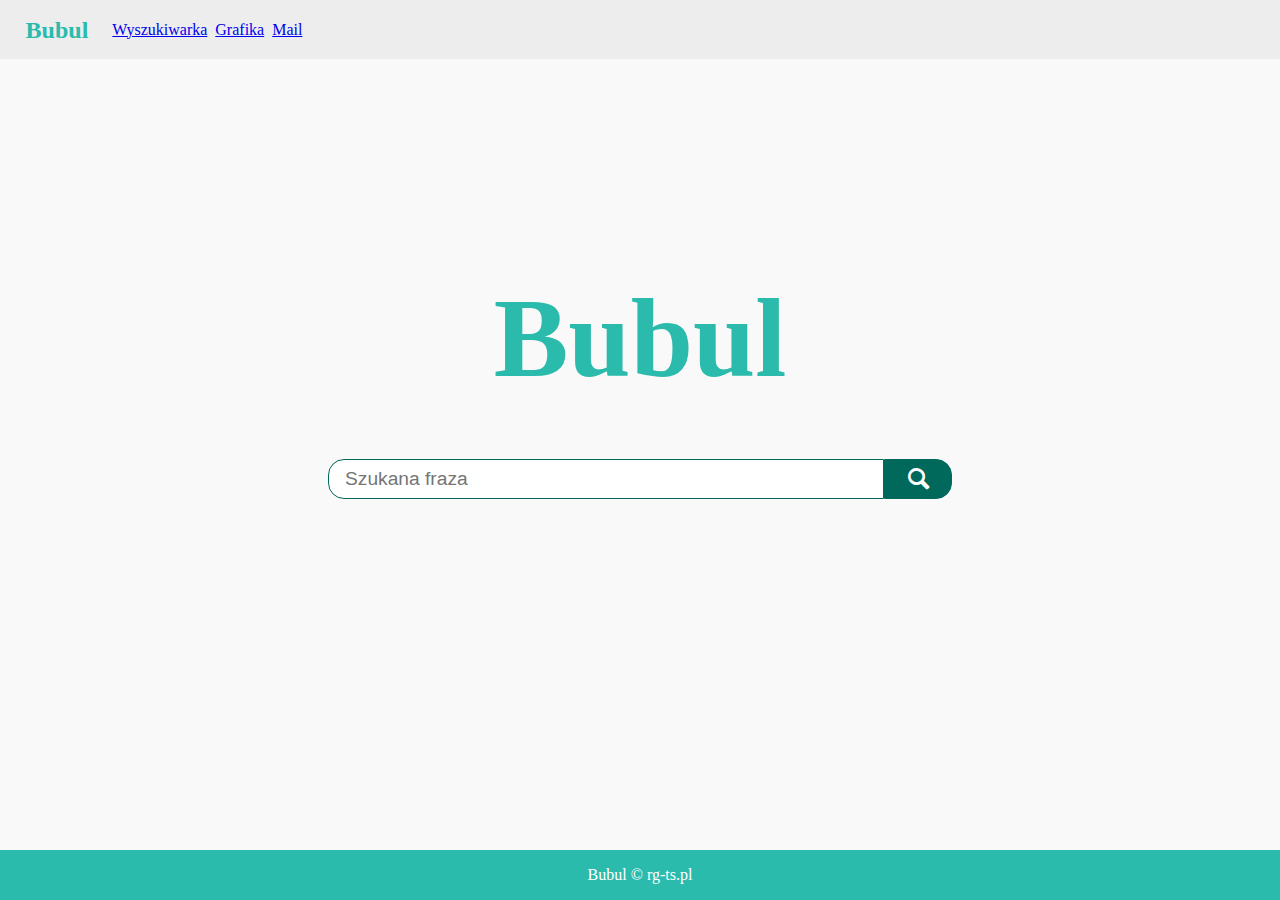
<file: index.html>
<!DOCTYPE html>
<html lang="en">
<head>
    <meta charset="UTF-8">
    <meta name="viewport" content="width=device-width, initial-scale=1.0">
    <meta http-equiv="X-UA-Compatible" content="ie=edge">

    <title>Bubul</title>

    <link rel="stylesheet" href="style.css">
    <link rel="stylesheet" href="fontello-20b61d7f/css/search.css">
</head>
<body>
    <header class="header">
        <div class="logo">
            <h1>Bubul</h1>
        </div>
        <div>
            <nav class="navbar">
                <ul class="navbar-nav">
                    <li><a href="#">Wyszukiwarka</a></li>
                    <li><a href="#">Grafika</a></li>
                    <li><a href="#">Mail</a></li>
                </ul>
            </nav>
        </div>
    </header>

    <main class="main">
        <section class="search">
            <div>
                <h2 class="logo2">Bubul</h2>
            </div>
            <div class="form-container2">
                <form method="get" action="#">
                    <div class="form-container">
                        <input type="text" placeholder="Szukana fraza" class="search-input">
                        <button type="submit" class="push">
                            <i class="icon-search"></i>
                        </button>
                    </div>
                </form>
            </div>
        </section>
    </main>

    <footer class="footer">
        <p>Bubul &copy; rg-ts.pl</p>
    </footer>
</body>
</html>
</file>
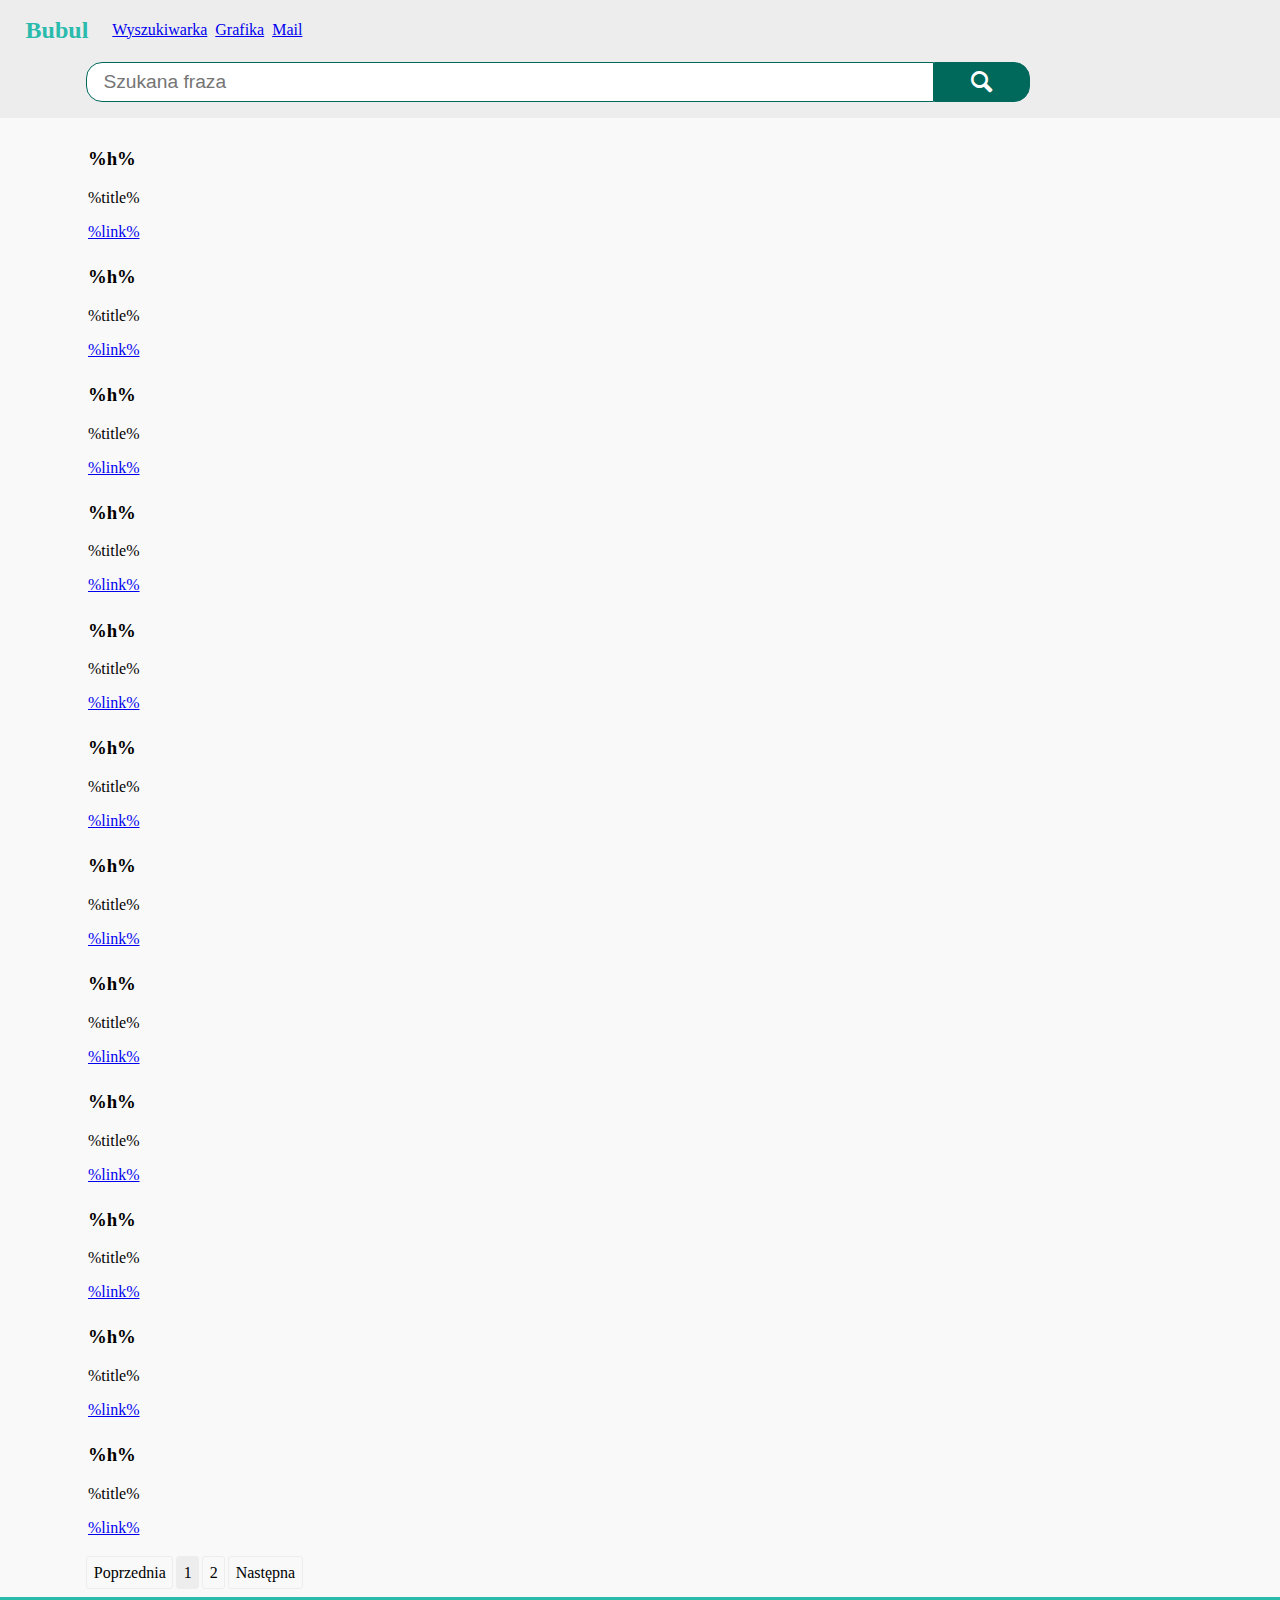
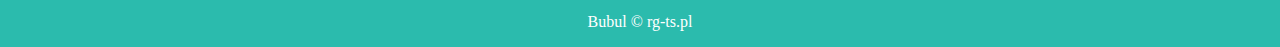
<file: search.html>
<!DOCTYPE html>
<html lang="en">
<head>
    <meta charset="UTF-8">
    <meta name="viewport" content="width=device-width, initial-scale=1.0">
    <meta http-equiv="X-UA-Compatible" content="ie=edge">

    <title>Bubul</title>

    <link rel="stylesheet" href="style.css">
    <link rel="stylesheet" href="fontello-20b61d7f/css/search.css">
</head>
<body>
    <header class="header">
        <div class="logo">
            <h1>Bubul</h1>
        </div>
        <div>
            <nav class="navbar">
                <ul class="navbar-nav">
                    <li><a href="#">Wyszukiwarka</a></li>
                    <li><a href="#">Grafika</a></li>
                    <li><a href="#">Mail</a></li>
                </ul>
            </nav>
        </div>
    </header>

    <main class="main2">
        <section class="s2">
            <div class="con">
                <form method="get" action="#" class="form2">
                    <div class="form-container">
                        <input type="text" placeholder="Szukana fraza" class="search-input">
                        <button type="submit" class="push">
                            <i class="icon-search"></i>
                        </button>
                    </div>
                </form>
            </div>
        </section>

        <section class="s3">
            <article class="link">
                <h3>%h%</h3>
                <p>%title%</p>
                <a href="#">%link%</a>
            </article>
            <article class="link">
                <h3>%h%</h3>
                <p>%title%</p>
                <a href="#">%link%</a>
            </article>
            <article class="link">
                <h3>%h%</h3>
                <p>%title%</p>
                <a href="#">%link%</a>
            </article>
            <article class="link">
                <h3>%h%</h3>
                <p>%title%</p>
                <a href="#">%link%</a>
            </article>
            <article class="link">
                <h3>%h%</h3>
                <p>%title%</p>
                <a href="#">%link%</a>
            </article>
            <article class="link">
                <h3>%h%</h3>
                <p>%title%</p>
                <a href="#">%link%</a>
            </article>
            <article class="link">
                <h3>%h%</h3>
                <p>%title%</p>
                <a href="#">%link%</a>
            </article>
            <article class="link">
                <h3>%h%</h3>
                <p>%title%</p>
                <a href="#">%link%</a>
            </article>
            <article class="link">
                <h3>%h%</h3>
                <p>%title%</p>
                <a href="#">%link%</a>
            </article>
            <article class="link">
                <h3>%h%</h3>
                <p>%title%</p>
                <a href="#">%link%</a>
            </article>
            <article class="link">
                <h3>%h%</h3>
                <p>%title%</p>
                <a href="#">%link%</a>
            </article>
            <article class="link">
                <h3>%h%</h3>
                <p>%title%</p>
                <a href="#">%link%</a>
            </article>

            <div class="s-footer">
                <nav class="pagination">
                    <ul>
                        <li><a href="#">Poprzednia</a></li>
                        <li class="active"><a href="#">1</a></li>
                        <li><a href="#">2</a></li>
                        <li><a href="#">Następna</a></li>
                    </ul>
                </nav>
            </div>
        </section>
    </main>

    <footer class="footer">
        <p>Bubul &copy; rg-ts.pl</p>
    </footer>
</body>
</html>
</file>
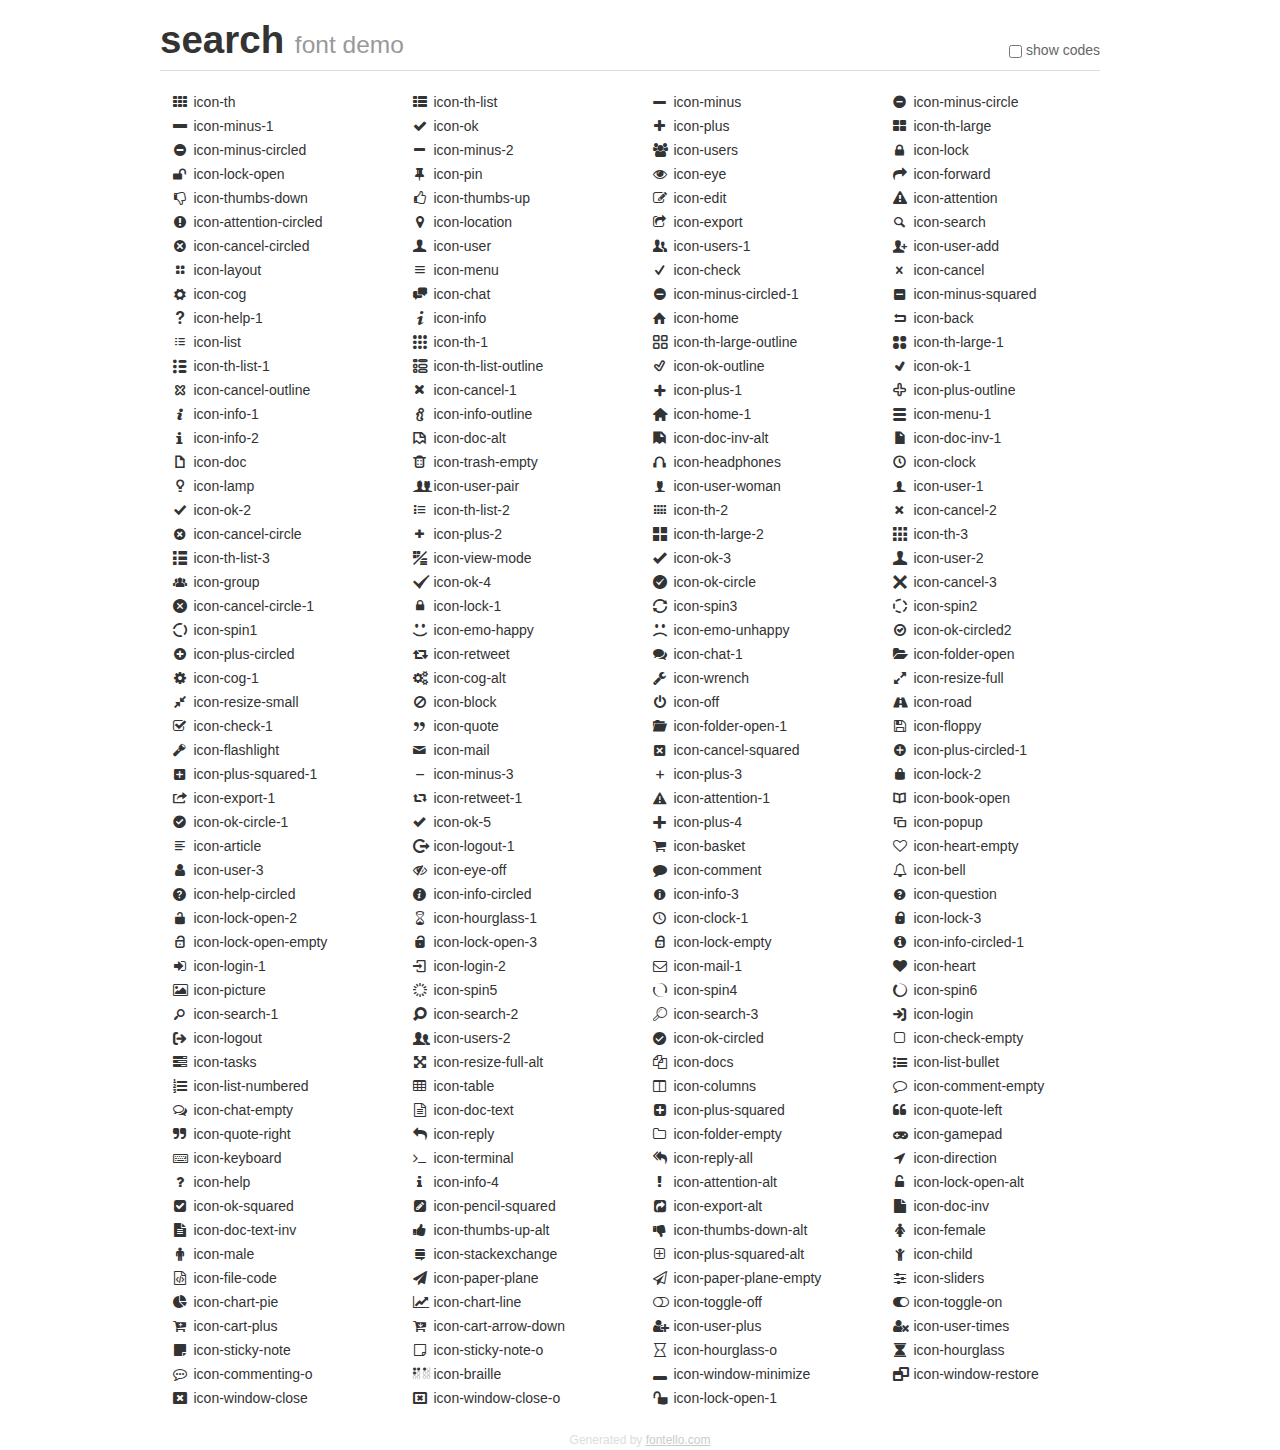
<file: fontello-20b61d7f/demo.html>
<!DOCTYPE html>
<html>
  <head><!--[if lt IE 9]><script language="javascript" type="text/javascript" src="//html5shim.googlecode.com/svn/trunk/html5.js"></script><![endif]-->
    <meta charset="UTF-8"><style>/*
 * Bootstrap v2.2.1
 *
 * Copyright 2012 Twitter, Inc
 * Licensed under the Apache License v2.0
 * http://www.apache.org/licenses/LICENSE-2.0
 *
 * Designed and built with all the love in the world @twitter by @mdo and @fat.
 */
.clearfix {
  *zoom: 1;
}
.clearfix:before,
.clearfix:after {
  display: table;
  content: "";
  line-height: 0;
}
.clearfix:after {
  clear: both;
}
html {
  font-size: 100%;
  -webkit-text-size-adjust: 100%;
  -ms-text-size-adjust: 100%;
}
a:focus {
  outline: thin dotted #333;
  outline: 5px auto -webkit-focus-ring-color;
  outline-offset: -2px;
}
a:hover,
a:active {
  outline: 0;
}
button,
input,
select,
textarea {
  margin: 0;
  font-size: 100%;
  vertical-align: middle;
}
button,
input {
  *overflow: visible;
  line-height: normal;
}
button::-moz-focus-inner,
input::-moz-focus-inner {
  padding: 0;
  border: 0;
}
body {
  margin: 0;
  font-family: "Helvetica Neue", Helvetica, Arial, sans-serif;
  font-size: 14px;
  line-height: 20px;
  color: #333;
  background-color: #fff;
}
a {
  color: #08c;
  text-decoration: none;
}
a:hover {
  color: #005580;
  text-decoration: underline;
}
.row {
  margin-left: -20px;
  *zoom: 1;
}
.row:before,
.row:after {
  display: table;
  content: "";
  line-height: 0;
}
.row:after {
  clear: both;
}
[class*="span"] {
  float: left;
  min-height: 1px;
  margin-left: 20px;
}
.container,
.navbar-static-top .container,
.navbar-fixed-top .container,
.navbar-fixed-bottom .container {
  width: 940px;
}
.span12 {
  width: 940px;
}
.span11 {
  width: 860px;
}
.span10 {
  width: 780px;
}
.span9 {
  width: 700px;
}
.span8 {
  width: 620px;
}
.span7 {
  width: 540px;
}
.span6 {
  width: 460px;
}
.span5 {
  width: 380px;
}
.span4 {
  width: 300px;
}
.span3 {
  width: 220px;
}
.span2 {
  width: 140px;
}
.span1 {
  width: 60px;
}
[class*="span"].pull-right,
.row-fluid [class*="span"].pull-right {
  float: right;
}
.container {
  margin-right: auto;
  margin-left: auto;
  *zoom: 1;
}
.container:before,
.container:after {
  display: table;
  content: "";
  line-height: 0;
}
.container:after {
  clear: both;
}
p {
  margin: 0 0 10px;
}
.lead {
  margin-bottom: 20px;
  font-size: 21px;
  font-weight: 200;
  line-height: 30px;
}
small {
  font-size: 85%;
}
h1 {
  margin: 10px 0;
  font-family: inherit;
  font-weight: bold;
  line-height: 20px;
  color: inherit;
  text-rendering: optimizelegibility;
}
h1 small {
  font-weight: normal;
  line-height: 1;
  color: #999;
}
h1 {
  line-height: 40px;
}
h1 {
  font-size: 38.5px;
}
h1 small {
  font-size: 24.5px;
}
body {
  margin-top: 90px;
}
.header {
  position: fixed;
  top: 0;
  left: 50%;
  margin-left: -480px;
  background-color: #fff;
  border-bottom: 1px solid #ddd;
  padding-top: 10px;
  z-index: 10;
}
.footer {
  color: #ddd;
  font-size: 12px;
  text-align: center;
  margin-top: 20px;
}
.footer a {
  color: #ccc;
  text-decoration: underline;
}
.the-icons {
  font-size: 14px;
  line-height: 24px;
}
.switch {
  position: absolute;
  right: 0;
  bottom: 10px;
  color: #666;
}
.switch input {
  margin-right: 0.3em;
}
.codesOn .i-name {
  display: none;
}
.codesOn .i-code {
  display: inline;
}
.i-code {
  display: none;
}
@font-face {
      font-family: 'search';
      src: url('./font/search.eot?88504417');
      src: url('./font/search.eot?88504417#iefix') format('embedded-opentype'),
           url('./font/search.woff?88504417') format('woff'),
           url('./font/search.ttf?88504417') format('truetype'),
           url('./font/search.svg?88504417#search') format('svg');
      font-weight: normal;
      font-style: normal;
    }
     
     
    .demo-icon
    {
      font-family: "search";
      font-style: normal;
      font-weight: normal;
      speak: none;
     
      display: inline-block;
      text-decoration: inherit;
      width: 1em;
      margin-right: .2em;
      text-align: center;
      /* opacity: .8; */
     
      /* For safety - reset parent styles, that can break glyph codes*/
      font-variant: normal;
      text-transform: none;
     
      /* fix buttons height, for twitter bootstrap */
      line-height: 1em;
     
      /* Animation center compensation - margins should be symmetric */
      /* remove if not needed */
      margin-left: .2em;
     
      /* You can be more comfortable with increased icons size */
      /* font-size: 120%; */
     
      /* Font smoothing. That was taken from TWBS */
      -webkit-font-smoothing: antialiased;
      -moz-osx-font-smoothing: grayscale;
     
      /* Uncomment for 3D effect */
      /* text-shadow: 1px 1px 1px rgba(127, 127, 127, 0.3); */
    }
     </style>
    <link rel="stylesheet" href="css/animation.css"><!--[if IE 7]><link rel="stylesheet" href="css/" + font.fontname + "-ie7.css"><![endif]-->
    <script>
      function toggleCodes(on) {
        var obj = document.getElementById('icons');
      
        if (on) {
          obj.className += ' codesOn';
        } else {
          obj.className = obj.className.replace(' codesOn', '');
        }
      }
      
    </script>
  </head>
  <body>
    <div class="container header">
      <h1>search <small>font demo</small></h1>
      <label class="switch">
        <input type="checkbox" onclick="toggleCodes(this.checked)">show codes
      </label>
    </div>
    <div class="container" id="icons">
      <div class="row">
        <div class="the-icons span3" title="Code: 0xe800"><i class="demo-icon icon-th">&#xe800;</i> <span class="i-name">icon-th</span><span class="i-code">0xe800</span></div>
        <div class="the-icons span3" title="Code: 0xe801"><i class="demo-icon icon-th-list">&#xe801;</i> <span class="i-name">icon-th-list</span><span class="i-code">0xe801</span></div>
        <div class="the-icons span3" title="Code: 0xe802"><i class="demo-icon icon-minus">&#xe802;</i> <span class="i-name">icon-minus</span><span class="i-code">0xe802</span></div>
        <div class="the-icons span3" title="Code: 0xe803"><i class="demo-icon icon-minus-circle">&#xe803;</i> <span class="i-name">icon-minus-circle</span><span class="i-code">0xe803</span></div>
      </div>
      <div class="row">
        <div class="the-icons span3" title="Code: 0xe804"><i class="demo-icon icon-minus-1">&#xe804;</i> <span class="i-name">icon-minus-1</span><span class="i-code">0xe804</span></div>
        <div class="the-icons span3" title="Code: 0xe805"><i class="demo-icon icon-ok">&#xe805;</i> <span class="i-name">icon-ok</span><span class="i-code">0xe805</span></div>
        <div class="the-icons span3" title="Code: 0xe806"><i class="demo-icon icon-plus">&#xe806;</i> <span class="i-name">icon-plus</span><span class="i-code">0xe806</span></div>
        <div class="the-icons span3" title="Code: 0xe807"><i class="demo-icon icon-th-large">&#xe807;</i> <span class="i-name">icon-th-large</span><span class="i-code">0xe807</span></div>
      </div>
      <div class="row">
        <div class="the-icons span3" title="Code: 0xe808"><i class="demo-icon icon-minus-circled">&#xe808;</i> <span class="i-name">icon-minus-circled</span><span class="i-code">0xe808</span></div>
        <div class="the-icons span3" title="Code: 0xe809"><i class="demo-icon icon-minus-2">&#xe809;</i> <span class="i-name">icon-minus-2</span><span class="i-code">0xe809</span></div>
        <div class="the-icons span3" title="Code: 0xe80a"><i class="demo-icon icon-users">&#xe80a;</i> <span class="i-name">icon-users</span><span class="i-code">0xe80a</span></div>
        <div class="the-icons span3" title="Code: 0xe80b"><i class="demo-icon icon-lock">&#xe80b;</i> <span class="i-name">icon-lock</span><span class="i-code">0xe80b</span></div>
      </div>
      <div class="row">
        <div class="the-icons span3" title="Code: 0xe80c"><i class="demo-icon icon-lock-open">&#xe80c;</i> <span class="i-name">icon-lock-open</span><span class="i-code">0xe80c</span></div>
        <div class="the-icons span3" title="Code: 0xe80d"><i class="demo-icon icon-pin">&#xe80d;</i> <span class="i-name">icon-pin</span><span class="i-code">0xe80d</span></div>
        <div class="the-icons span3" title="Code: 0xe80e"><i class="demo-icon icon-eye">&#xe80e;</i> <span class="i-name">icon-eye</span><span class="i-code">0xe80e</span></div>
        <div class="the-icons span3" title="Code: 0xe80f"><i class="demo-icon icon-forward">&#xe80f;</i> <span class="i-name">icon-forward</span><span class="i-code">0xe80f</span></div>
      </div>
      <div class="row">
        <div class="the-icons span3" title="Code: 0xe810"><i class="demo-icon icon-thumbs-down">&#xe810;</i> <span class="i-name">icon-thumbs-down</span><span class="i-code">0xe810</span></div>
        <div class="the-icons span3" title="Code: 0xe811"><i class="demo-icon icon-thumbs-up">&#xe811;</i> <span class="i-name">icon-thumbs-up</span><span class="i-code">0xe811</span></div>
        <div class="the-icons span3" title="Code: 0xe812"><i class="demo-icon icon-edit">&#xe812;</i> <span class="i-name">icon-edit</span><span class="i-code">0xe812</span></div>
        <div class="the-icons span3" title="Code: 0xe813"><i class="demo-icon icon-attention">&#xe813;</i> <span class="i-name">icon-attention</span><span class="i-code">0xe813</span></div>
      </div>
      <div class="row">
        <div class="the-icons span3" title="Code: 0xe814"><i class="demo-icon icon-attention-circled">&#xe814;</i> <span class="i-name">icon-attention-circled</span><span class="i-code">0xe814</span></div>
        <div class="the-icons span3" title="Code: 0xe815"><i class="demo-icon icon-location">&#xe815;</i> <span class="i-name">icon-location</span><span class="i-code">0xe815</span></div>
        <div class="the-icons span3" title="Code: 0xe816"><i class="demo-icon icon-export">&#xe816;</i> <span class="i-name">icon-export</span><span class="i-code">0xe816</span></div>
        <div class="the-icons span3" title="Code: 0xe817"><i class="demo-icon icon-search">&#xe817;</i> <span class="i-name">icon-search</span><span class="i-code">0xe817</span></div>
      </div>
      <div class="row">
        <div class="the-icons span3" title="Code: 0xe818"><i class="demo-icon icon-cancel-circled">&#xe818;</i> <span class="i-name">icon-cancel-circled</span><span class="i-code">0xe818</span></div>
        <div class="the-icons span3" title="Code: 0xe819"><i class="demo-icon icon-user">&#xe819;</i> <span class="i-name">icon-user</span><span class="i-code">0xe819</span></div>
        <div class="the-icons span3" title="Code: 0xe81a"><i class="demo-icon icon-users-1">&#xe81a;</i> <span class="i-name">icon-users-1</span><span class="i-code">0xe81a</span></div>
        <div class="the-icons span3" title="Code: 0xe81b"><i class="demo-icon icon-user-add">&#xe81b;</i> <span class="i-name">icon-user-add</span><span class="i-code">0xe81b</span></div>
      </div>
      <div class="row">
        <div class="the-icons span3" title="Code: 0xe81c"><i class="demo-icon icon-layout">&#xe81c;</i> <span class="i-name">icon-layout</span><span class="i-code">0xe81c</span></div>
        <div class="the-icons span3" title="Code: 0xe81d"><i class="demo-icon icon-menu">&#xe81d;</i> <span class="i-name">icon-menu</span><span class="i-code">0xe81d</span></div>
        <div class="the-icons span3" title="Code: 0xe81e"><i class="demo-icon icon-check">&#xe81e;</i> <span class="i-name">icon-check</span><span class="i-code">0xe81e</span></div>
        <div class="the-icons span3" title="Code: 0xe81f"><i class="demo-icon icon-cancel">&#xe81f;</i> <span class="i-name">icon-cancel</span><span class="i-code">0xe81f</span></div>
      </div>
      <div class="row">
        <div class="the-icons span3" title="Code: 0xe820"><i class="demo-icon icon-cog">&#xe820;</i> <span class="i-name">icon-cog</span><span class="i-code">0xe820</span></div>
        <div class="the-icons span3" title="Code: 0xe821"><i class="demo-icon icon-chat">&#xe821;</i> <span class="i-name">icon-chat</span><span class="i-code">0xe821</span></div>
        <div class="the-icons span3" title="Code: 0xe822"><i class="demo-icon icon-minus-circled-1">&#xe822;</i> <span class="i-name">icon-minus-circled-1</span><span class="i-code">0xe822</span></div>
        <div class="the-icons span3" title="Code: 0xe823"><i class="demo-icon icon-minus-squared">&#xe823;</i> <span class="i-name">icon-minus-squared</span><span class="i-code">0xe823</span></div>
      </div>
      <div class="row">
        <div class="the-icons span3" title="Code: 0xe824"><i class="demo-icon icon-help-1">&#xe824;</i> <span class="i-name">icon-help-1</span><span class="i-code">0xe824</span></div>
        <div class="the-icons span3" title="Code: 0xe825"><i class="demo-icon icon-info">&#xe825;</i> <span class="i-name">icon-info</span><span class="i-code">0xe825</span></div>
        <div class="the-icons span3" title="Code: 0xe826"><i class="demo-icon icon-home">&#xe826;</i> <span class="i-name">icon-home</span><span class="i-code">0xe826</span></div>
        <div class="the-icons span3" title="Code: 0xe827"><i class="demo-icon icon-back">&#xe827;</i> <span class="i-name">icon-back</span><span class="i-code">0xe827</span></div>
      </div>
      <div class="row">
        <div class="the-icons span3" title="Code: 0xe828"><i class="demo-icon icon-list">&#xe828;</i> <span class="i-name">icon-list</span><span class="i-code">0xe828</span></div>
        <div class="the-icons span3" title="Code: 0xe829"><i class="demo-icon icon-th-1">&#xe829;</i> <span class="i-name">icon-th-1</span><span class="i-code">0xe829</span></div>
        <div class="the-icons span3" title="Code: 0xe82a"><i class="demo-icon icon-th-large-outline">&#xe82a;</i> <span class="i-name">icon-th-large-outline</span><span class="i-code">0xe82a</span></div>
        <div class="the-icons span3" title="Code: 0xe82b"><i class="demo-icon icon-th-large-1">&#xe82b;</i> <span class="i-name">icon-th-large-1</span><span class="i-code">0xe82b</span></div>
      </div>
      <div class="row">
        <div class="the-icons span3" title="Code: 0xe82c"><i class="demo-icon icon-th-list-1">&#xe82c;</i> <span class="i-name">icon-th-list-1</span><span class="i-code">0xe82c</span></div>
        <div class="the-icons span3" title="Code: 0xe82d"><i class="demo-icon icon-th-list-outline">&#xe82d;</i> <span class="i-name">icon-th-list-outline</span><span class="i-code">0xe82d</span></div>
        <div class="the-icons span3" title="Code: 0xe82e"><i class="demo-icon icon-ok-outline">&#xe82e;</i> <span class="i-name">icon-ok-outline</span><span class="i-code">0xe82e</span></div>
        <div class="the-icons span3" title="Code: 0xe82f"><i class="demo-icon icon-ok-1">&#xe82f;</i> <span class="i-name">icon-ok-1</span><span class="i-code">0xe82f</span></div>
      </div>
      <div class="row">
        <div class="the-icons span3" title="Code: 0xe830"><i class="demo-icon icon-cancel-outline">&#xe830;</i> <span class="i-name">icon-cancel-outline</span><span class="i-code">0xe830</span></div>
        <div class="the-icons span3" title="Code: 0xe831"><i class="demo-icon icon-cancel-1">&#xe831;</i> <span class="i-name">icon-cancel-1</span><span class="i-code">0xe831</span></div>
        <div class="the-icons span3" title="Code: 0xe832"><i class="demo-icon icon-plus-1">&#xe832;</i> <span class="i-name">icon-plus-1</span><span class="i-code">0xe832</span></div>
        <div class="the-icons span3" title="Code: 0xe833"><i class="demo-icon icon-plus-outline">&#xe833;</i> <span class="i-name">icon-plus-outline</span><span class="i-code">0xe833</span></div>
      </div>
      <div class="row">
        <div class="the-icons span3" title="Code: 0xe834"><i class="demo-icon icon-info-1">&#xe834;</i> <span class="i-name">icon-info-1</span><span class="i-code">0xe834</span></div>
        <div class="the-icons span3" title="Code: 0xe835"><i class="demo-icon icon-info-outline">&#xe835;</i> <span class="i-name">icon-info-outline</span><span class="i-code">0xe835</span></div>
        <div class="the-icons span3" title="Code: 0xe836"><i class="demo-icon icon-home-1">&#xe836;</i> <span class="i-name">icon-home-1</span><span class="i-code">0xe836</span></div>
        <div class="the-icons span3" title="Code: 0xe837"><i class="demo-icon icon-menu-1">&#xe837;</i> <span class="i-name">icon-menu-1</span><span class="i-code">0xe837</span></div>
      </div>
      <div class="row">
        <div class="the-icons span3" title="Code: 0xe838"><i class="demo-icon icon-info-2">&#xe838;</i> <span class="i-name">icon-info-2</span><span class="i-code">0xe838</span></div>
        <div class="the-icons span3" title="Code: 0xe839"><i class="demo-icon icon-doc-alt">&#xe839;</i> <span class="i-name">icon-doc-alt</span><span class="i-code">0xe839</span></div>
        <div class="the-icons span3" title="Code: 0xe83a"><i class="demo-icon icon-doc-inv-alt">&#xe83a;</i> <span class="i-name">icon-doc-inv-alt</span><span class="i-code">0xe83a</span></div>
        <div class="the-icons span3" title="Code: 0xe83b"><i class="demo-icon icon-doc-inv-1">&#xe83b;</i> <span class="i-name">icon-doc-inv-1</span><span class="i-code">0xe83b</span></div>
      </div>
      <div class="row">
        <div class="the-icons span3" title="Code: 0xe83c"><i class="demo-icon icon-doc">&#xe83c;</i> <span class="i-name">icon-doc</span><span class="i-code">0xe83c</span></div>
        <div class="the-icons span3" title="Code: 0xe83d"><i class="demo-icon icon-trash-empty">&#xe83d;</i> <span class="i-name">icon-trash-empty</span><span class="i-code">0xe83d</span></div>
        <div class="the-icons span3" title="Code: 0xe83e"><i class="demo-icon icon-headphones">&#xe83e;</i> <span class="i-name">icon-headphones</span><span class="i-code">0xe83e</span></div>
        <div class="the-icons span3" title="Code: 0xe83f"><i class="demo-icon icon-clock">&#xe83f;</i> <span class="i-name">icon-clock</span><span class="i-code">0xe83f</span></div>
      </div>
      <div class="row">
        <div class="the-icons span3" title="Code: 0xe840"><i class="demo-icon icon-lamp">&#xe840;</i> <span class="i-name">icon-lamp</span><span class="i-code">0xe840</span></div>
        <div class="the-icons span3" title="Code: 0xe841"><i class="demo-icon icon-user-pair">&#xe841;</i> <span class="i-name">icon-user-pair</span><span class="i-code">0xe841</span></div>
        <div class="the-icons span3" title="Code: 0xe842"><i class="demo-icon icon-user-woman">&#xe842;</i> <span class="i-name">icon-user-woman</span><span class="i-code">0xe842</span></div>
        <div class="the-icons span3" title="Code: 0xe843"><i class="demo-icon icon-user-1">&#xe843;</i> <span class="i-name">icon-user-1</span><span class="i-code">0xe843</span></div>
      </div>
      <div class="row">
        <div class="the-icons span3" title="Code: 0xe844"><i class="demo-icon icon-ok-2">&#xe844;</i> <span class="i-name">icon-ok-2</span><span class="i-code">0xe844</span></div>
        <div class="the-icons span3" title="Code: 0xe845"><i class="demo-icon icon-th-list-2">&#xe845;</i> <span class="i-name">icon-th-list-2</span><span class="i-code">0xe845</span></div>
        <div class="the-icons span3" title="Code: 0xe846"><i class="demo-icon icon-th-2">&#xe846;</i> <span class="i-name">icon-th-2</span><span class="i-code">0xe846</span></div>
        <div class="the-icons span3" title="Code: 0xe847"><i class="demo-icon icon-cancel-2">&#xe847;</i> <span class="i-name">icon-cancel-2</span><span class="i-code">0xe847</span></div>
      </div>
      <div class="row">
        <div class="the-icons span3" title="Code: 0xe848"><i class="demo-icon icon-cancel-circle">&#xe848;</i> <span class="i-name">icon-cancel-circle</span><span class="i-code">0xe848</span></div>
        <div class="the-icons span3" title="Code: 0xe849"><i class="demo-icon icon-plus-2">&#xe849;</i> <span class="i-name">icon-plus-2</span><span class="i-code">0xe849</span></div>
        <div class="the-icons span3" title="Code: 0xe84a"><i class="demo-icon icon-th-large-2">&#xe84a;</i> <span class="i-name">icon-th-large-2</span><span class="i-code">0xe84a</span></div>
        <div class="the-icons span3" title="Code: 0xe84b"><i class="demo-icon icon-th-3">&#xe84b;</i> <span class="i-name">icon-th-3</span><span class="i-code">0xe84b</span></div>
      </div>
      <div class="row">
        <div class="the-icons span3" title="Code: 0xe84c"><i class="demo-icon icon-th-list-3">&#xe84c;</i> <span class="i-name">icon-th-list-3</span><span class="i-code">0xe84c</span></div>
        <div class="the-icons span3" title="Code: 0xe84d"><i class="demo-icon icon-view-mode">&#xe84d;</i> <span class="i-name">icon-view-mode</span><span class="i-code">0xe84d</span></div>
        <div class="the-icons span3" title="Code: 0xe84e"><i class="demo-icon icon-ok-3">&#xe84e;</i> <span class="i-name">icon-ok-3</span><span class="i-code">0xe84e</span></div>
        <div class="the-icons span3" title="Code: 0xe84f"><i class="demo-icon icon-user-2">&#xe84f;</i> <span class="i-name">icon-user-2</span><span class="i-code">0xe84f</span></div>
      </div>
      <div class="row">
        <div class="the-icons span3" title="Code: 0xe850"><i class="demo-icon icon-group">&#xe850;</i> <span class="i-name">icon-group</span><span class="i-code">0xe850</span></div>
        <div class="the-icons span3" title="Code: 0xe851"><i class="demo-icon icon-ok-4">&#xe851;</i> <span class="i-name">icon-ok-4</span><span class="i-code">0xe851</span></div>
        <div class="the-icons span3" title="Code: 0xe852"><i class="demo-icon icon-ok-circle">&#xe852;</i> <span class="i-name">icon-ok-circle</span><span class="i-code">0xe852</span></div>
        <div class="the-icons span3" title="Code: 0xe853"><i class="demo-icon icon-cancel-3">&#xe853;</i> <span class="i-name">icon-cancel-3</span><span class="i-code">0xe853</span></div>
      </div>
      <div class="row">
        <div class="the-icons span3" title="Code: 0xe854"><i class="demo-icon icon-cancel-circle-1">&#xe854;</i> <span class="i-name">icon-cancel-circle-1</span><span class="i-code">0xe854</span></div>
        <div class="the-icons span3" title="Code: 0xe855"><i class="demo-icon icon-lock-1">&#xe855;</i> <span class="i-name">icon-lock-1</span><span class="i-code">0xe855</span></div>
        <div class="the-icons span3" title="Code: 0xe856"><i class="demo-icon icon-spin3 animate-spin">&#xe856;</i> <span class="i-name">icon-spin3</span><span class="i-code">0xe856</span></div>
        <div class="the-icons span3" title="Code: 0xe857"><i class="demo-icon icon-spin2 animate-spin">&#xe857;</i> <span class="i-name">icon-spin2</span><span class="i-code">0xe857</span></div>
      </div>
      <div class="row">
        <div class="the-icons span3" title="Code: 0xe858"><i class="demo-icon icon-spin1 animate-spin">&#xe858;</i> <span class="i-name">icon-spin1</span><span class="i-code">0xe858</span></div>
        <div class="the-icons span3" title="Code: 0xe859"><i class="demo-icon icon-emo-happy">&#xe859;</i> <span class="i-name">icon-emo-happy</span><span class="i-code">0xe859</span></div>
        <div class="the-icons span3" title="Code: 0xe85a"><i class="demo-icon icon-emo-unhappy">&#xe85a;</i> <span class="i-name">icon-emo-unhappy</span><span class="i-code">0xe85a</span></div>
        <div class="the-icons span3" title="Code: 0xe85b"><i class="demo-icon icon-ok-circled2">&#xe85b;</i> <span class="i-name">icon-ok-circled2</span><span class="i-code">0xe85b</span></div>
      </div>
      <div class="row">
        <div class="the-icons span3" title="Code: 0xe85c"><i class="demo-icon icon-plus-circled">&#xe85c;</i> <span class="i-name">icon-plus-circled</span><span class="i-code">0xe85c</span></div>
        <div class="the-icons span3" title="Code: 0xe85d"><i class="demo-icon icon-retweet">&#xe85d;</i> <span class="i-name">icon-retweet</span><span class="i-code">0xe85d</span></div>
        <div class="the-icons span3" title="Code: 0xe85e"><i class="demo-icon icon-chat-1">&#xe85e;</i> <span class="i-name">icon-chat-1</span><span class="i-code">0xe85e</span></div>
        <div class="the-icons span3" title="Code: 0xe85f"><i class="demo-icon icon-folder-open">&#xe85f;</i> <span class="i-name">icon-folder-open</span><span class="i-code">0xe85f</span></div>
      </div>
      <div class="row">
        <div class="the-icons span3" title="Code: 0xe860"><i class="demo-icon icon-cog-1">&#xe860;</i> <span class="i-name">icon-cog-1</span><span class="i-code">0xe860</span></div>
        <div class="the-icons span3" title="Code: 0xe861"><i class="demo-icon icon-cog-alt">&#xe861;</i> <span class="i-name">icon-cog-alt</span><span class="i-code">0xe861</span></div>
        <div class="the-icons span3" title="Code: 0xe862"><i class="demo-icon icon-wrench">&#xe862;</i> <span class="i-name">icon-wrench</span><span class="i-code">0xe862</span></div>
        <div class="the-icons span3" title="Code: 0xe863"><i class="demo-icon icon-resize-full">&#xe863;</i> <span class="i-name">icon-resize-full</span><span class="i-code">0xe863</span></div>
      </div>
      <div class="row">
        <div class="the-icons span3" title="Code: 0xe864"><i class="demo-icon icon-resize-small">&#xe864;</i> <span class="i-name">icon-resize-small</span><span class="i-code">0xe864</span></div>
        <div class="the-icons span3" title="Code: 0xe865"><i class="demo-icon icon-block">&#xe865;</i> <span class="i-name">icon-block</span><span class="i-code">0xe865</span></div>
        <div class="the-icons span3" title="Code: 0xe866"><i class="demo-icon icon-off">&#xe866;</i> <span class="i-name">icon-off</span><span class="i-code">0xe866</span></div>
        <div class="the-icons span3" title="Code: 0xe867"><i class="demo-icon icon-road">&#xe867;</i> <span class="i-name">icon-road</span><span class="i-code">0xe867</span></div>
      </div>
      <div class="row">
        <div class="the-icons span3" title="Code: 0xe868"><i class="demo-icon icon-check-1">&#xe868;</i> <span class="i-name">icon-check-1</span><span class="i-code">0xe868</span></div>
        <div class="the-icons span3" title="Code: 0xe869"><i class="demo-icon icon-quote">&#xe869;</i> <span class="i-name">icon-quote</span><span class="i-code">0xe869</span></div>
        <div class="the-icons span3" title="Code: 0xe86a"><i class="demo-icon icon-folder-open-1">&#xe86a;</i> <span class="i-name">icon-folder-open-1</span><span class="i-code">0xe86a</span></div>
        <div class="the-icons span3" title="Code: 0xe86b"><i class="demo-icon icon-floppy">&#xe86b;</i> <span class="i-name">icon-floppy</span><span class="i-code">0xe86b</span></div>
      </div>
      <div class="row">
        <div class="the-icons span3" title="Code: 0xe86c"><i class="demo-icon icon-flashlight">&#xe86c;</i> <span class="i-name">icon-flashlight</span><span class="i-code">0xe86c</span></div>
        <div class="the-icons span3" title="Code: 0xe86d"><i class="demo-icon icon-mail">&#xe86d;</i> <span class="i-name">icon-mail</span><span class="i-code">0xe86d</span></div>
        <div class="the-icons span3" title="Code: 0xe86e"><i class="demo-icon icon-cancel-squared">&#xe86e;</i> <span class="i-name">icon-cancel-squared</span><span class="i-code">0xe86e</span></div>
        <div class="the-icons span3" title="Code: 0xe86f"><i class="demo-icon icon-plus-circled-1">&#xe86f;</i> <span class="i-name">icon-plus-circled-1</span><span class="i-code">0xe86f</span></div>
      </div>
      <div class="row">
        <div class="the-icons span3" title="Code: 0xe870"><i class="demo-icon icon-plus-squared-1">&#xe870;</i> <span class="i-name">icon-plus-squared-1</span><span class="i-code">0xe870</span></div>
        <div class="the-icons span3" title="Code: 0xe871"><i class="demo-icon icon-minus-3">&#xe871;</i> <span class="i-name">icon-minus-3</span><span class="i-code">0xe871</span></div>
        <div class="the-icons span3" title="Code: 0xe872"><i class="demo-icon icon-plus-3">&#xe872;</i> <span class="i-name">icon-plus-3</span><span class="i-code">0xe872</span></div>
        <div class="the-icons span3" title="Code: 0xe873"><i class="demo-icon icon-lock-2">&#xe873;</i> <span class="i-name">icon-lock-2</span><span class="i-code">0xe873</span></div>
      </div>
      <div class="row">
        <div class="the-icons span3" title="Code: 0xe874"><i class="demo-icon icon-export-1">&#xe874;</i> <span class="i-name">icon-export-1</span><span class="i-code">0xe874</span></div>
        <div class="the-icons span3" title="Code: 0xe875"><i class="demo-icon icon-retweet-1">&#xe875;</i> <span class="i-name">icon-retweet-1</span><span class="i-code">0xe875</span></div>
        <div class="the-icons span3" title="Code: 0xe876"><i class="demo-icon icon-attention-1">&#xe876;</i> <span class="i-name">icon-attention-1</span><span class="i-code">0xe876</span></div>
        <div class="the-icons span3" title="Code: 0xe877"><i class="demo-icon icon-book-open">&#xe877;</i> <span class="i-name">icon-book-open</span><span class="i-code">0xe877</span></div>
      </div>
      <div class="row">
        <div class="the-icons span3" title="Code: 0xe878"><i class="demo-icon icon-ok-circle-1">&#xe878;</i> <span class="i-name">icon-ok-circle-1</span><span class="i-code">0xe878</span></div>
        <div class="the-icons span3" title="Code: 0xe879"><i class="demo-icon icon-ok-5">&#xe879;</i> <span class="i-name">icon-ok-5</span><span class="i-code">0xe879</span></div>
        <div class="the-icons span3" title="Code: 0xe87a"><i class="demo-icon icon-plus-4">&#xe87a;</i> <span class="i-name">icon-plus-4</span><span class="i-code">0xe87a</span></div>
        <div class="the-icons span3" title="Code: 0xe87b"><i class="demo-icon icon-popup">&#xe87b;</i> <span class="i-name">icon-popup</span><span class="i-code">0xe87b</span></div>
      </div>
      <div class="row">
        <div class="the-icons span3" title="Code: 0xe87c"><i class="demo-icon icon-article">&#xe87c;</i> <span class="i-name">icon-article</span><span class="i-code">0xe87c</span></div>
        <div class="the-icons span3" title="Code: 0xe87d"><i class="demo-icon icon-logout-1">&#xe87d;</i> <span class="i-name">icon-logout-1</span><span class="i-code">0xe87d</span></div>
        <div class="the-icons span3" title="Code: 0xe87e"><i class="demo-icon icon-basket">&#xe87e;</i> <span class="i-name">icon-basket</span><span class="i-code">0xe87e</span></div>
        <div class="the-icons span3" title="Code: 0xe87f"><i class="demo-icon icon-heart-empty">&#xe87f;</i> <span class="i-name">icon-heart-empty</span><span class="i-code">0xe87f</span></div>
      </div>
      <div class="row">
        <div class="the-icons span3" title="Code: 0xe880"><i class="demo-icon icon-user-3">&#xe880;</i> <span class="i-name">icon-user-3</span><span class="i-code">0xe880</span></div>
        <div class="the-icons span3" title="Code: 0xe881"><i class="demo-icon icon-eye-off">&#xe881;</i> <span class="i-name">icon-eye-off</span><span class="i-code">0xe881</span></div>
        <div class="the-icons span3" title="Code: 0xe882"><i class="demo-icon icon-comment">&#xe882;</i> <span class="i-name">icon-comment</span><span class="i-code">0xe882</span></div>
        <div class="the-icons span3" title="Code: 0xe883"><i class="demo-icon icon-bell">&#xe883;</i> <span class="i-name">icon-bell</span><span class="i-code">0xe883</span></div>
      </div>
      <div class="row">
        <div class="the-icons span3" title="Code: 0xe884"><i class="demo-icon icon-help-circled">&#xe884;</i> <span class="i-name">icon-help-circled</span><span class="i-code">0xe884</span></div>
        <div class="the-icons span3" title="Code: 0xe885"><i class="demo-icon icon-info-circled">&#xe885;</i> <span class="i-name">icon-info-circled</span><span class="i-code">0xe885</span></div>
        <div class="the-icons span3" title="Code: 0xe886"><i class="demo-icon icon-info-3">&#xe886;</i> <span class="i-name">icon-info-3</span><span class="i-code">0xe886</span></div>
        <div class="the-icons span3" title="Code: 0xe887"><i class="demo-icon icon-question">&#xe887;</i> <span class="i-name">icon-question</span><span class="i-code">0xe887</span></div>
      </div>
      <div class="row">
        <div class="the-icons span3" title="Code: 0xe888"><i class="demo-icon icon-lock-open-2">&#xe888;</i> <span class="i-name">icon-lock-open-2</span><span class="i-code">0xe888</span></div>
        <div class="the-icons span3" title="Code: 0xe889"><i class="demo-icon icon-hourglass-1">&#xe889;</i> <span class="i-name">icon-hourglass-1</span><span class="i-code">0xe889</span></div>
        <div class="the-icons span3" title="Code: 0xe88a"><i class="demo-icon icon-clock-1">&#xe88a;</i> <span class="i-name">icon-clock-1</span><span class="i-code">0xe88a</span></div>
        <div class="the-icons span3" title="Code: 0xe88b"><i class="demo-icon icon-lock-3">&#xe88b;</i> <span class="i-name">icon-lock-3</span><span class="i-code">0xe88b</span></div>
      </div>
      <div class="row">
        <div class="the-icons span3" title="Code: 0xe88c"><i class="demo-icon icon-lock-open-empty">&#xe88c;</i> <span class="i-name">icon-lock-open-empty</span><span class="i-code">0xe88c</span></div>
        <div class="the-icons span3" title="Code: 0xe88d"><i class="demo-icon icon-lock-open-3">&#xe88d;</i> <span class="i-name">icon-lock-open-3</span><span class="i-code">0xe88d</span></div>
        <div class="the-icons span3" title="Code: 0xe88e"><i class="demo-icon icon-lock-empty">&#xe88e;</i> <span class="i-name">icon-lock-empty</span><span class="i-code">0xe88e</span></div>
        <div class="the-icons span3" title="Code: 0xe88f"><i class="demo-icon icon-info-circled-1">&#xe88f;</i> <span class="i-name">icon-info-circled-1</span><span class="i-code">0xe88f</span></div>
      </div>
      <div class="row">
        <div class="the-icons span3" title="Code: 0xe890"><i class="demo-icon icon-login-1">&#xe890;</i> <span class="i-name">icon-login-1</span><span class="i-code">0xe890</span></div>
        <div class="the-icons span3" title="Code: 0xe891"><i class="demo-icon icon-login-2">&#xe891;</i> <span class="i-name">icon-login-2</span><span class="i-code">0xe891</span></div>
        <div class="the-icons span3" title="Code: 0xe892"><i class="demo-icon icon-mail-1">&#xe892;</i> <span class="i-name">icon-mail-1</span><span class="i-code">0xe892</span></div>
        <div class="the-icons span3" title="Code: 0xe893"><i class="demo-icon icon-heart">&#xe893;</i> <span class="i-name">icon-heart</span><span class="i-code">0xe893</span></div>
      </div>
      <div class="row">
        <div class="the-icons span3" title="Code: 0xe894"><i class="demo-icon icon-picture">&#xe894;</i> <span class="i-name">icon-picture</span><span class="i-code">0xe894</span></div>
        <div class="the-icons span3" title="Code: 0xe895"><i class="demo-icon icon-spin5 animate-spin">&#xe895;</i> <span class="i-name">icon-spin5</span><span class="i-code">0xe895</span></div>
        <div class="the-icons span3" title="Code: 0xe896"><i class="demo-icon icon-spin4 animate-spin">&#xe896;</i> <span class="i-name">icon-spin4</span><span class="i-code">0xe896</span></div>
        <div class="the-icons span3" title="Code: 0xe897"><i class="demo-icon icon-spin6 animate-spin">&#xe897;</i> <span class="i-name">icon-spin6</span><span class="i-code">0xe897</span></div>
      </div>
      <div class="row">
        <div class="the-icons span3" title="Code: 0xe898"><i class="demo-icon icon-search-1">&#xe898;</i> <span class="i-name">icon-search-1</span><span class="i-code">0xe898</span></div>
        <div class="the-icons span3" title="Code: 0xe899"><i class="demo-icon icon-search-2">&#xe899;</i> <span class="i-name">icon-search-2</span><span class="i-code">0xe899</span></div>
        <div class="the-icons span3" title="Code: 0xe89a"><i class="demo-icon icon-search-3">&#xe89a;</i> <span class="i-name">icon-search-3</span><span class="i-code">0xe89a</span></div>
        <div class="the-icons span3" title="Code: 0xf02c"><i class="demo-icon icon-login">&#xf02c;</i> <span class="i-name">icon-login</span><span class="i-code">0xf02c</span></div>
      </div>
      <div class="row">
        <div class="the-icons span3" title="Code: 0xf02d"><i class="demo-icon icon-logout">&#xf02d;</i> <span class="i-name">icon-logout</span><span class="i-code">0xf02d</span></div>
        <div class="the-icons span3" title="Code: 0xf064"><i class="demo-icon icon-users-2">&#xf064;</i> <span class="i-name">icon-users-2</span><span class="i-code">0xf064</span></div>
        <div class="the-icons span3" title="Code: 0xf06d"><i class="demo-icon icon-ok-circled">&#xf06d;</i> <span class="i-name">icon-ok-circled</span><span class="i-code">0xf06d</span></div>
        <div class="the-icons span3" title="Code: 0xf096"><i class="demo-icon icon-check-empty">&#xf096;</i> <span class="i-name">icon-check-empty</span><span class="i-code">0xf096</span></div>
      </div>
      <div class="row">
        <div class="the-icons span3" title="Code: 0xf0ae"><i class="demo-icon icon-tasks">&#xf0ae;</i> <span class="i-name">icon-tasks</span><span class="i-code">0xf0ae</span></div>
        <div class="the-icons span3" title="Code: 0xf0b2"><i class="demo-icon icon-resize-full-alt">&#xf0b2;</i> <span class="i-name">icon-resize-full-alt</span><span class="i-code">0xf0b2</span></div>
        <div class="the-icons span3" title="Code: 0xf0c5"><i class="demo-icon icon-docs">&#xf0c5;</i> <span class="i-name">icon-docs</span><span class="i-code">0xf0c5</span></div>
        <div class="the-icons span3" title="Code: 0xf0ca"><i class="demo-icon icon-list-bullet">&#xf0ca;</i> <span class="i-name">icon-list-bullet</span><span class="i-code">0xf0ca</span></div>
      </div>
      <div class="row">
        <div class="the-icons span3" title="Code: 0xf0cb"><i class="demo-icon icon-list-numbered">&#xf0cb;</i> <span class="i-name">icon-list-numbered</span><span class="i-code">0xf0cb</span></div>
        <div class="the-icons span3" title="Code: 0xf0ce"><i class="demo-icon icon-table">&#xf0ce;</i> <span class="i-name">icon-table</span><span class="i-code">0xf0ce</span></div>
        <div class="the-icons span3" title="Code: 0xf0db"><i class="demo-icon icon-columns">&#xf0db;</i> <span class="i-name">icon-columns</span><span class="i-code">0xf0db</span></div>
        <div class="the-icons span3" title="Code: 0xf0e5"><i class="demo-icon icon-comment-empty">&#xf0e5;</i> <span class="i-name">icon-comment-empty</span><span class="i-code">0xf0e5</span></div>
      </div>
      <div class="row">
        <div class="the-icons span3" title="Code: 0xf0e6"><i class="demo-icon icon-chat-empty">&#xf0e6;</i> <span class="i-name">icon-chat-empty</span><span class="i-code">0xf0e6</span></div>
        <div class="the-icons span3" title="Code: 0xf0f6"><i class="demo-icon icon-doc-text">&#xf0f6;</i> <span class="i-name">icon-doc-text</span><span class="i-code">0xf0f6</span></div>
        <div class="the-icons span3" title="Code: 0xf0fe"><i class="demo-icon icon-plus-squared">&#xf0fe;</i> <span class="i-name">icon-plus-squared</span><span class="i-code">0xf0fe</span></div>
        <div class="the-icons span3" title="Code: 0xf10d"><i class="demo-icon icon-quote-left">&#xf10d;</i> <span class="i-name">icon-quote-left</span><span class="i-code">0xf10d</span></div>
      </div>
      <div class="row">
        <div class="the-icons span3" title="Code: 0xf10e"><i class="demo-icon icon-quote-right">&#xf10e;</i> <span class="i-name">icon-quote-right</span><span class="i-code">0xf10e</span></div>
        <div class="the-icons span3" title="Code: 0xf112"><i class="demo-icon icon-reply">&#xf112;</i> <span class="i-name">icon-reply</span><span class="i-code">0xf112</span></div>
        <div class="the-icons span3" title="Code: 0xf114"><i class="demo-icon icon-folder-empty">&#xf114;</i> <span class="i-name">icon-folder-empty</span><span class="i-code">0xf114</span></div>
        <div class="the-icons span3" title="Code: 0xf11b"><i class="demo-icon icon-gamepad">&#xf11b;</i> <span class="i-name">icon-gamepad</span><span class="i-code">0xf11b</span></div>
      </div>
      <div class="row">
        <div class="the-icons span3" title="Code: 0xf11c"><i class="demo-icon icon-keyboard">&#xf11c;</i> <span class="i-name">icon-keyboard</span><span class="i-code">0xf11c</span></div>
        <div class="the-icons span3" title="Code: 0xf120"><i class="demo-icon icon-terminal">&#xf120;</i> <span class="i-name">icon-terminal</span><span class="i-code">0xf120</span></div>
        <div class="the-icons span3" title="Code: 0xf122"><i class="demo-icon icon-reply-all">&#xf122;</i> <span class="i-name">icon-reply-all</span><span class="i-code">0xf122</span></div>
        <div class="the-icons span3" title="Code: 0xf124"><i class="demo-icon icon-direction">&#xf124;</i> <span class="i-name">icon-direction</span><span class="i-code">0xf124</span></div>
      </div>
      <div class="row">
        <div class="the-icons span3" title="Code: 0xf128"><i class="demo-icon icon-help">&#xf128;</i> <span class="i-name">icon-help</span><span class="i-code">0xf128</span></div>
        <div class="the-icons span3" title="Code: 0xf129"><i class="demo-icon icon-info-4">&#xf129;</i> <span class="i-name">icon-info-4</span><span class="i-code">0xf129</span></div>
        <div class="the-icons span3" title="Code: 0xf12a"><i class="demo-icon icon-attention-alt">&#xf12a;</i> <span class="i-name">icon-attention-alt</span><span class="i-code">0xf12a</span></div>
        <div class="the-icons span3" title="Code: 0xf13e"><i class="demo-icon icon-lock-open-alt">&#xf13e;</i> <span class="i-name">icon-lock-open-alt</span><span class="i-code">0xf13e</span></div>
      </div>
      <div class="row">
        <div class="the-icons span3" title="Code: 0xf14a"><i class="demo-icon icon-ok-squared">&#xf14a;</i> <span class="i-name">icon-ok-squared</span><span class="i-code">0xf14a</span></div>
        <div class="the-icons span3" title="Code: 0xf14b"><i class="demo-icon icon-pencil-squared">&#xf14b;</i> <span class="i-name">icon-pencil-squared</span><span class="i-code">0xf14b</span></div>
        <div class="the-icons span3" title="Code: 0xf14d"><i class="demo-icon icon-export-alt">&#xf14d;</i> <span class="i-name">icon-export-alt</span><span class="i-code">0xf14d</span></div>
        <div class="the-icons span3" title="Code: 0xf15b"><i class="demo-icon icon-doc-inv">&#xf15b;</i> <span class="i-name">icon-doc-inv</span><span class="i-code">0xf15b</span></div>
      </div>
      <div class="row">
        <div class="the-icons span3" title="Code: 0xf15c"><i class="demo-icon icon-doc-text-inv">&#xf15c;</i> <span class="i-name">icon-doc-text-inv</span><span class="i-code">0xf15c</span></div>
        <div class="the-icons span3" title="Code: 0xf164"><i class="demo-icon icon-thumbs-up-alt">&#xf164;</i> <span class="i-name">icon-thumbs-up-alt</span><span class="i-code">0xf164</span></div>
        <div class="the-icons span3" title="Code: 0xf165"><i class="demo-icon icon-thumbs-down-alt">&#xf165;</i> <span class="i-name">icon-thumbs-down-alt</span><span class="i-code">0xf165</span></div>
        <div class="the-icons span3" title="Code: 0xf182"><i class="demo-icon icon-female">&#xf182;</i> <span class="i-name">icon-female</span><span class="i-code">0xf182</span></div>
      </div>
      <div class="row">
        <div class="the-icons span3" title="Code: 0xf183"><i class="demo-icon icon-male">&#xf183;</i> <span class="i-name">icon-male</span><span class="i-code">0xf183</span></div>
        <div class="the-icons span3" title="Code: 0xf18d"><i class="demo-icon icon-stackexchange">&#xf18d;</i> <span class="i-name">icon-stackexchange</span><span class="i-code">0xf18d</span></div>
        <div class="the-icons span3" title="Code: 0xf196"><i class="demo-icon icon-plus-squared-alt">&#xf196;</i> <span class="i-name">icon-plus-squared-alt</span><span class="i-code">0xf196</span></div>
        <div class="the-icons span3" title="Code: 0xf1ae"><i class="demo-icon icon-child">&#xf1ae;</i> <span class="i-name">icon-child</span><span class="i-code">0xf1ae</span></div>
      </div>
      <div class="row">
        <div class="the-icons span3" title="Code: 0xf1c9"><i class="demo-icon icon-file-code">&#xf1c9;</i> <span class="i-name">icon-file-code</span><span class="i-code">0xf1c9</span></div>
        <div class="the-icons span3" title="Code: 0xf1d8"><i class="demo-icon icon-paper-plane">&#xf1d8;</i> <span class="i-name">icon-paper-plane</span><span class="i-code">0xf1d8</span></div>
        <div class="the-icons span3" title="Code: 0xf1d9"><i class="demo-icon icon-paper-plane-empty">&#xf1d9;</i> <span class="i-name">icon-paper-plane-empty</span><span class="i-code">0xf1d9</span></div>
        <div class="the-icons span3" title="Code: 0xf1de"><i class="demo-icon icon-sliders">&#xf1de;</i> <span class="i-name">icon-sliders</span><span class="i-code">0xf1de</span></div>
      </div>
      <div class="row">
        <div class="the-icons span3" title="Code: 0xf200"><i class="demo-icon icon-chart-pie">&#xf200;</i> <span class="i-name">icon-chart-pie</span><span class="i-code">0xf200</span></div>
        <div class="the-icons span3" title="Code: 0xf201"><i class="demo-icon icon-chart-line">&#xf201;</i> <span class="i-name">icon-chart-line</span><span class="i-code">0xf201</span></div>
        <div class="the-icons span3" title="Code: 0xf204"><i class="demo-icon icon-toggle-off">&#xf204;</i> <span class="i-name">icon-toggle-off</span><span class="i-code">0xf204</span></div>
        <div class="the-icons span3" title="Code: 0xf205"><i class="demo-icon icon-toggle-on">&#xf205;</i> <span class="i-name">icon-toggle-on</span><span class="i-code">0xf205</span></div>
      </div>
      <div class="row">
        <div class="the-icons span3" title="Code: 0xf217"><i class="demo-icon icon-cart-plus">&#xf217;</i> <span class="i-name">icon-cart-plus</span><span class="i-code">0xf217</span></div>
        <div class="the-icons span3" title="Code: 0xf218"><i class="demo-icon icon-cart-arrow-down">&#xf218;</i> <span class="i-name">icon-cart-arrow-down</span><span class="i-code">0xf218</span></div>
        <div class="the-icons span3" title="Code: 0xf234"><i class="demo-icon icon-user-plus">&#xf234;</i> <span class="i-name">icon-user-plus</span><span class="i-code">0xf234</span></div>
        <div class="the-icons span3" title="Code: 0xf235"><i class="demo-icon icon-user-times">&#xf235;</i> <span class="i-name">icon-user-times</span><span class="i-code">0xf235</span></div>
      </div>
      <div class="row">
        <div class="the-icons span3" title="Code: 0xf249"><i class="demo-icon icon-sticky-note">&#xf249;</i> <span class="i-name">icon-sticky-note</span><span class="i-code">0xf249</span></div>
        <div class="the-icons span3" title="Code: 0xf24a"><i class="demo-icon icon-sticky-note-o">&#xf24a;</i> <span class="i-name">icon-sticky-note-o</span><span class="i-code">0xf24a</span></div>
        <div class="the-icons span3" title="Code: 0xf250"><i class="demo-icon icon-hourglass-o">&#xf250;</i> <span class="i-name">icon-hourglass-o</span><span class="i-code">0xf250</span></div>
        <div class="the-icons span3" title="Code: 0xf254"><i class="demo-icon icon-hourglass">&#xf254;</i> <span class="i-name">icon-hourglass</span><span class="i-code">0xf254</span></div>
      </div>
      <div class="row">
        <div class="the-icons span3" title="Code: 0xf27b"><i class="demo-icon icon-commenting-o">&#xf27b;</i> <span class="i-name">icon-commenting-o</span><span class="i-code">0xf27b</span></div>
        <div class="the-icons span3" title="Code: 0xf2a1"><i class="demo-icon icon-braille">&#xf2a1;</i> <span class="i-name">icon-braille</span><span class="i-code">0xf2a1</span></div>
        <div class="the-icons span3" title="Code: 0xf2d1"><i class="demo-icon icon-window-minimize">&#xf2d1;</i> <span class="i-name">icon-window-minimize</span><span class="i-code">0xf2d1</span></div>
        <div class="the-icons span3" title="Code: 0xf2d2"><i class="demo-icon icon-window-restore">&#xf2d2;</i> <span class="i-name">icon-window-restore</span><span class="i-code">0xf2d2</span></div>
      </div>
      <div class="row">
        <div class="the-icons span3" title="Code: 0xf2d3"><i class="demo-icon icon-window-close">&#xf2d3;</i> <span class="i-name">icon-window-close</span><span class="i-code">0xf2d3</span></div>
        <div class="the-icons span3" title="Code: 0xf2d4"><i class="demo-icon icon-window-close-o">&#xf2d4;</i> <span class="i-name">icon-window-close-o</span><span class="i-code">0xf2d4</span></div>
        <div class="the-icons span3" title="Code: 0xf513"><i class="demo-icon icon-lock-open-1">&#xf513;</i> <span class="i-name">icon-lock-open-1</span><span class="i-code">0xf513</span></div>
      </div>
    </div>
    <div class="container footer">Generated by <a href="http://fontello.com">fontello.com</a></div>
  </body>
</html>
</file>
<file: style.css>
*
{
    box-sizing: border-box;
}
html, body
{
    margin: 0;
    padding: 0;
}
html
{
    height: auto;
}
body
{
    min-height: 100vh;

    display: flex;
    flex-direction: column;

    background-color: #f9f9f9;
}

.header
{
    display: flex;
    justify-content: flex-start;

    background-color: #ededed;

    padding: .6rem;
}
.navbar
{
    
}
.navbar-nav
{
    display: flex;
    justify-content: center;

    margin: 0;
    padding: 0;

    list-style: none;
}
.navbar-nav > li
{
    margin: 0 0 0 .5rem;

    line-height: 2.5rem;
}
.logo
{
    padding: 0 1rem 0 1rem;
}
.logo > h1
{
    font-size: 1.5rem;
    line-height: 2.5rem;
    margin: 0;
    padding: 0;

    color: #2BBBAD;
}

.search
{
    margin: 0 0 8rem 0;
    width: 50%;
    align-self: center;
}

.s2
{
    background-color: #ededed;

    display: flex;
    flex-direction: column;
}
.s3
{
    padding: .5rem;
    width: 88%;
    align-self: center;
}
.link
{
    padding: .2rem;
}
.main
{
    flex: 1;

    display: flex;
    align-items: center;
    justify-content: center;
}
.main2
{
    flex: 1;

    display: flex;
    flex-direction: column;
}

.form2
{
    padding: .2rem 0 1rem 1rem;
    width: 60rem;
}

.con
{
    width: 89%;
    align-self: center;
}

.search-input
{
    height: 100%;

    flex: 10;

    padding: 0 0 0 1rem;

    border-top-left-radius: 1rem;
    border-bottom-left-radius: 1rem;

    border: solid 1px #00695c;

    font-size: 1.2rem;
    color: #00695c;

    background-color: white;
}
.search-input::placeholder,
.search-input::-webkit-input-placeholder,
.search-input::-moz-placeholder
{
    color: #00695c;
}
.push
{
    height: 100%;
    font-size: 1.7rem;

    flex: 1;

    border-top-right-radius: 1rem;
    border-bottom-right-radius: 1rem;

    cursor: pointer;

    border: solid 1px #00695c;
    background-color: #00695c;
    color: white;
    /*color: #777*/
}

.s-footer
{
    padding: 1rem 0 0 0;
}

.pagination
{

}
.pagination ul
{
    margin: 0;
    padding: 0;
    list-style: none;
    display: flex;
    justify-content: flex-start;
}
.pagination li.active
{
    background-color: #ededed;
}
.pagination li
{
    padding: .4rem;
    border-radius: .2rem;
    border: solid 1px #ededed;
    margin: 0 .1rem 0 .1rem;
}
.pagination li:hover
{
    background-color: #ededed;
}
.pagination a
{
    color: black;
    text-decoration: none;
}

.form-container
{
    display: flex;
    align-items: center;

    height: 2.5rem;
}
.logo2
{
    font-size: 7rem;
    margin: 0 0 3rem 0;
    text-align: center;

    color: #2BBBAD;
}
.footer
{
    display: flex;
    justify-content: center;
    align-items: center;

    background-color: #2BBBAD;
    color: white;
}
.form-container2
{
    padding: .5rem;
}

@media screen and (max-width: 576px)
{
    .search
    {
        width: 100%;
    }
}
</file>
<file: fontello-20b61d7f/css/search.css>
@font-face {
  font-family: 'search';
  src: url('../font/search.eot?57671121');
  src: url('../font/search.eot?57671121#iefix') format('embedded-opentype'),
       url('../font/search.woff2?57671121') format('woff2'),
       url('../font/search.woff?57671121') format('woff'),
       url('../font/search.ttf?57671121') format('truetype'),
       url('../font/search.svg?57671121#search') format('svg');
  font-weight: normal;
  font-style: normal;
}
/* Chrome hack: SVG is rendered more smooth in Windozze. 100% magic, uncomment if you need it. */
/* Note, that will break hinting! In other OS-es font will be not as sharp as it could be */
/*
@media screen and (-webkit-min-device-pixel-ratio:0) {
  @font-face {
    font-family: 'search';
    src: url('../font/search.svg?57671121#search') format('svg');
  }
}
*/
 
 [class^="icon-"]:before, [class*=" icon-"]:before {
  font-family: "search";
  font-style: normal;
  font-weight: normal;
  speak: none;
 
  display: inline-block;
  text-decoration: inherit;
  width: 1em;
  margin-right: .2em;
  text-align: center;
  /* opacity: .8; */
 
  /* For safety - reset parent styles, that can break glyph codes*/
  font-variant: normal;
  text-transform: none;
 
  /* fix buttons height, for twitter bootstrap */
  line-height: 1em;
 
  /* Animation center compensation - margins should be symmetric */
  /* remove if not needed */
  margin-left: .2em;
 
  /* you can be more comfortable with increased icons size */
  /* font-size: 120%; */
 
  /* Font smoothing. That was taken from TWBS */
  -webkit-font-smoothing: antialiased;
  -moz-osx-font-smoothing: grayscale;
 
  /* Uncomment for 3D effect */
  /* text-shadow: 1px 1px 1px rgba(127, 127, 127, 0.3); */
}
 
.icon-th:before { content: '\e800'; } /* '' */
.icon-th-list:before { content: '\e801'; } /* '' */
.icon-minus:before { content: '\e802'; } /* '' */
.icon-minus-circle:before { content: '\e803'; } /* '' */
.icon-minus-1:before { content: '\e804'; } /* '' */
.icon-ok:before { content: '\e805'; } /* '' */
.icon-plus:before { content: '\e806'; } /* '' */
.icon-th-large:before { content: '\e807'; } /* '' */
.icon-minus-circled:before { content: '\e808'; } /* '' */
.icon-minus-2:before { content: '\e809'; } /* '' */
.icon-users:before { content: '\e80a'; } /* '' */
.icon-lock:before { content: '\e80b'; } /* '' */
.icon-lock-open:before { content: '\e80c'; } /* '' */
.icon-pin:before { content: '\e80d'; } /* '' */
.icon-eye:before { content: '\e80e'; } /* '' */
.icon-forward:before { content: '\e80f'; } /* '' */
.icon-thumbs-down:before { content: '\e810'; } /* '' */
.icon-thumbs-up:before { content: '\e811'; } /* '' */
.icon-edit:before { content: '\e812'; } /* '' */
.icon-attention:before { content: '\e813'; } /* '' */
.icon-attention-circled:before { content: '\e814'; } /* '' */
.icon-location:before { content: '\e815'; } /* '' */
.icon-export:before { content: '\e816'; } /* '' */
.icon-search:before { content: '\e817'; } /* '' */
.icon-cancel-circled:before { content: '\e818'; } /* '' */
.icon-user:before { content: '\e819'; } /* '' */
.icon-users-1:before { content: '\e81a'; } /* '' */
.icon-user-add:before { content: '\e81b'; } /* '' */
.icon-layout:before { content: '\e81c'; } /* '' */
.icon-menu:before { content: '\e81d'; } /* '' */
.icon-check:before { content: '\e81e'; } /* '' */
.icon-cancel:before { content: '\e81f'; } /* '' */
.icon-cog:before { content: '\e820'; } /* '' */
.icon-chat:before { content: '\e821'; } /* '' */
.icon-minus-circled-1:before { content: '\e822'; } /* '' */
.icon-minus-squared:before { content: '\e823'; } /* '' */
.icon-help-1:before { content: '\e824'; } /* '' */
.icon-info:before { content: '\e825'; } /* '' */
.icon-home:before { content: '\e826'; } /* '' */
.icon-back:before { content: '\e827'; } /* '' */
.icon-list:before { content: '\e828'; } /* '' */
.icon-th-1:before { content: '\e829'; } /* '' */
.icon-th-large-outline:before { content: '\e82a'; } /* '' */
.icon-th-large-1:before { content: '\e82b'; } /* '' */
.icon-th-list-1:before { content: '\e82c'; } /* '' */
.icon-th-list-outline:before { content: '\e82d'; } /* '' */
.icon-ok-outline:before { content: '\e82e'; } /* '' */
.icon-ok-1:before { content: '\e82f'; } /* '' */
.icon-cancel-outline:before { content: '\e830'; } /* '' */
.icon-cancel-1:before { content: '\e831'; } /* '' */
.icon-plus-1:before { content: '\e832'; } /* '' */
.icon-plus-outline:before { content: '\e833'; } /* '' */
.icon-info-1:before { content: '\e834'; } /* '' */
.icon-info-outline:before { content: '\e835'; } /* '' */
.icon-home-1:before { content: '\e836'; } /* '' */
.icon-menu-1:before { content: '\e837'; } /* '' */
.icon-info-2:before { content: '\e838'; } /* '' */
.icon-doc-alt:before { content: '\e839'; } /* '' */
.icon-doc-inv-alt:before { content: '\e83a'; } /* '' */
.icon-doc-inv-1:before { content: '\e83b'; } /* '' */
.icon-doc:before { content: '\e83c'; } /* '' */
.icon-trash-empty:before { content: '\e83d'; } /* '' */
.icon-headphones:before { content: '\e83e'; } /* '' */
.icon-clock:before { content: '\e83f'; } /* '' */
.icon-lamp:before { content: '\e840'; } /* '' */
.icon-user-pair:before { content: '\e841'; } /* '' */
.icon-user-woman:before { content: '\e842'; } /* '' */
.icon-user-1:before { content: '\e843'; } /* '' */
.icon-ok-2:before { content: '\e844'; } /* '' */
.icon-th-list-2:before { content: '\e845'; } /* '' */
.icon-th-2:before { content: '\e846'; } /* '' */
.icon-cancel-2:before { content: '\e847'; } /* '' */
.icon-cancel-circle:before { content: '\e848'; } /* '' */
.icon-plus-2:before { content: '\e849'; } /* '' */
.icon-th-large-2:before { content: '\e84a'; } /* '' */
.icon-th-3:before { content: '\e84b'; } /* '' */
.icon-th-list-3:before { content: '\e84c'; } /* '' */
.icon-view-mode:before { content: '\e84d'; } /* '' */
.icon-ok-3:before { content: '\e84e'; } /* '' */
.icon-user-2:before { content: '\e84f'; } /* '' */
.icon-group:before { content: '\e850'; } /* '' */
.icon-ok-4:before { content: '\e851'; } /* '' */
.icon-ok-circle:before { content: '\e852'; } /* '' */
.icon-cancel-3:before { content: '\e853'; } /* '' */
.icon-cancel-circle-1:before { content: '\e854'; } /* '' */
.icon-lock-1:before { content: '\e855'; } /* '' */
.icon-spin3:before { content: '\e856'; } /* '' */
.icon-spin2:before { content: '\e857'; } /* '' */
.icon-spin1:before { content: '\e858'; } /* '' */
.icon-emo-happy:before { content: '\e859'; } /* '' */
.icon-emo-unhappy:before { content: '\e85a'; } /* '' */
.icon-ok-circled2:before { content: '\e85b'; } /* '' */
.icon-plus-circled:before { content: '\e85c'; } /* '' */
.icon-retweet:before { content: '\e85d'; } /* '' */
.icon-chat-1:before { content: '\e85e'; } /* '' */
.icon-folder-open:before { content: '\e85f'; } /* '' */
.icon-cog-1:before { content: '\e860'; } /* '' */
.icon-cog-alt:before { content: '\e861'; } /* '' */
.icon-wrench:before { content: '\e862'; } /* '' */
.icon-resize-full:before { content: '\e863'; } /* '' */
.icon-resize-small:before { content: '\e864'; } /* '' */
.icon-block:before { content: '\e865'; } /* '' */
.icon-off:before { content: '\e866'; } /* '' */
.icon-road:before { content: '\e867'; } /* '' */
.icon-check-1:before { content: '\e868'; } /* '' */
.icon-quote:before { content: '\e869'; } /* '' */
.icon-folder-open-1:before { content: '\e86a'; } /* '' */
.icon-floppy:before { content: '\e86b'; } /* '' */
.icon-flashlight:before { content: '\e86c'; } /* '' */
.icon-mail:before { content: '\e86d'; } /* '' */
.icon-cancel-squared:before { content: '\e86e'; } /* '' */
.icon-plus-circled-1:before { content: '\e86f'; } /* '' */
.icon-plus-squared-1:before { content: '\e870'; } /* '' */
.icon-minus-3:before { content: '\e871'; } /* '' */
.icon-plus-3:before { content: '\e872'; } /* '' */
.icon-lock-2:before { content: '\e873'; } /* '' */
.icon-export-1:before { content: '\e874'; } /* '' */
.icon-retweet-1:before { content: '\e875'; } /* '' */
.icon-attention-1:before { content: '\e876'; } /* '' */
.icon-book-open:before { content: '\e877'; } /* '' */
.icon-ok-circle-1:before { content: '\e878'; } /* '' */
.icon-ok-5:before { content: '\e879'; } /* '' */
.icon-plus-4:before { content: '\e87a'; } /* '' */
.icon-popup:before { content: '\e87b'; } /* '' */
.icon-article:before { content: '\e87c'; } /* '' */
.icon-logout-1:before { content: '\e87d'; } /* '' */
.icon-basket:before { content: '\e87e'; } /* '' */
.icon-heart-empty:before { content: '\e87f'; } /* '' */
.icon-user-3:before { content: '\e880'; } /* '' */
.icon-eye-off:before { content: '\e881'; } /* '' */
.icon-comment:before { content: '\e882'; } /* '' */
.icon-bell:before { content: '\e883'; } /* '' */
.icon-help-circled:before { content: '\e884'; } /* '' */
.icon-info-circled:before { content: '\e885'; } /* '' */
.icon-info-3:before { content: '\e886'; } /* '' */
.icon-question:before { content: '\e887'; } /* '' */
.icon-lock-open-2:before { content: '\e888'; } /* '' */
.icon-hourglass-1:before { content: '\e889'; } /* '' */
.icon-clock-1:before { content: '\e88a'; } /* '' */
.icon-lock-3:before { content: '\e88b'; } /* '' */
.icon-lock-open-empty:before { content: '\e88c'; } /* '' */
.icon-lock-open-3:before { content: '\e88d'; } /* '' */
.icon-lock-empty:before { content: '\e88e'; } /* '' */
.icon-info-circled-1:before { content: '\e88f'; } /* '' */
.icon-login-1:before { content: '\e890'; } /* '' */
.icon-login-2:before { content: '\e891'; } /* '' */
.icon-mail-1:before { content: '\e892'; } /* '' */
.icon-heart:before { content: '\e893'; } /* '' */
.icon-picture:before { content: '\e894'; } /* '' */
.icon-spin5:before { content: '\e895'; } /* '' */
.icon-spin4:before { content: '\e896'; } /* '' */
.icon-spin6:before { content: '\e897'; } /* '' */
.icon-search-1:before { content: '\e898'; } /* '' */
.icon-search-2:before { content: '\e899'; } /* '' */
.icon-search-3:before { content: '\e89a'; } /* '' */
.icon-login:before { content: '\f02c'; } /* '' */
.icon-logout:before { content: '\f02d'; } /* '' */
.icon-users-2:before { content: '\f064'; } /* '' */
.icon-ok-circled:before { content: '\f06d'; } /* '' */
.icon-check-empty:before { content: '\f096'; } /* '' */
.icon-tasks:before { content: '\f0ae'; } /* '' */
.icon-resize-full-alt:before { content: '\f0b2'; } /* '' */
.icon-docs:before { content: '\f0c5'; } /* '' */
.icon-list-bullet:before { content: '\f0ca'; } /* '' */
.icon-list-numbered:before { content: '\f0cb'; } /* '' */
.icon-table:before { content: '\f0ce'; } /* '' */
.icon-columns:before { content: '\f0db'; } /* '' */
.icon-comment-empty:before { content: '\f0e5'; } /* '' */
.icon-chat-empty:before { content: '\f0e6'; } /* '' */
.icon-doc-text:before { content: '\f0f6'; } /* '' */
.icon-plus-squared:before { content: '\f0fe'; } /* '' */
.icon-quote-left:before { content: '\f10d'; } /* '' */
.icon-quote-right:before { content: '\f10e'; } /* '' */
.icon-reply:before { content: '\f112'; } /* '' */
.icon-folder-empty:before { content: '\f114'; } /* '' */
.icon-gamepad:before { content: '\f11b'; } /* '' */
.icon-keyboard:before { content: '\f11c'; } /* '' */
.icon-terminal:before { content: '\f120'; } /* '' */
.icon-reply-all:before { content: '\f122'; } /* '' */
.icon-direction:before { content: '\f124'; } /* '' */
.icon-help:before { content: '\f128'; } /* '' */
.icon-info-4:before { content: '\f129'; } /* '' */
.icon-attention-alt:before { content: '\f12a'; } /* '' */
.icon-lock-open-alt:before { content: '\f13e'; } /* '' */
.icon-ok-squared:before { content: '\f14a'; } /* '' */
.icon-pencil-squared:before { content: '\f14b'; } /* '' */
.icon-export-alt:before { content: '\f14d'; } /* '' */
.icon-doc-inv:before { content: '\f15b'; } /* '' */
.icon-doc-text-inv:before { content: '\f15c'; } /* '' */
.icon-thumbs-up-alt:before { content: '\f164'; } /* '' */
.icon-thumbs-down-alt:before { content: '\f165'; } /* '' */
.icon-female:before { content: '\f182'; } /* '' */
.icon-male:before { content: '\f183'; } /* '' */
.icon-stackexchange:before { content: '\f18d'; } /* '' */
.icon-plus-squared-alt:before { content: '\f196'; } /* '' */
.icon-child:before { content: '\f1ae'; } /* '' */
.icon-file-code:before { content: '\f1c9'; } /* '' */
.icon-paper-plane:before { content: '\f1d8'; } /* '' */
.icon-paper-plane-empty:before { content: '\f1d9'; } /* '' */
.icon-sliders:before { content: '\f1de'; } /* '' */
.icon-chart-pie:before { content: '\f200'; } /* '' */
.icon-chart-line:before { content: '\f201'; } /* '' */
.icon-toggle-off:before { content: '\f204'; } /* '' */
.icon-toggle-on:before { content: '\f205'; } /* '' */
.icon-cart-plus:before { content: '\f217'; } /* '' */
.icon-cart-arrow-down:before { content: '\f218'; } /* '' */
.icon-user-plus:before { content: '\f234'; } /* '' */
.icon-user-times:before { content: '\f235'; } /* '' */
.icon-sticky-note:before { content: '\f249'; } /* '' */
.icon-sticky-note-o:before { content: '\f24a'; } /* '' */
.icon-hourglass-o:before { content: '\f250'; } /* '' */
.icon-hourglass:before { content: '\f254'; } /* '' */
.icon-commenting-o:before { content: '\f27b'; } /* '' */
.icon-braille:before { content: '\f2a1'; } /* '' */
.icon-window-minimize:before { content: '\f2d1'; } /* '' */
.icon-window-restore:before { content: '\f2d2'; } /* '' */
.icon-window-close:before { content: '\f2d3'; } /* '' */
.icon-window-close-o:before { content: '\f2d4'; } /* '' */
.icon-lock-open-1:before { content: '\f513'; } /* '' */
</file>
<file: fontello-20b61d7f/css/animation.css>
/*
   Animation example, for spinners
*/
.animate-spin {
  -moz-animation: spin 2s infinite linear;
  -o-animation: spin 2s infinite linear;
  -webkit-animation: spin 2s infinite linear;
  animation: spin 2s infinite linear;
  display: inline-block;
}
@-moz-keyframes spin {
  0% {
    -moz-transform: rotate(0deg);
    -o-transform: rotate(0deg);
    -webkit-transform: rotate(0deg);
    transform: rotate(0deg);
  }

  100% {
    -moz-transform: rotate(359deg);
    -o-transform: rotate(359deg);
    -webkit-transform: rotate(359deg);
    transform: rotate(359deg);
  }
}
@-webkit-keyframes spin {
  0% {
    -moz-transform: rotate(0deg);
    -o-transform: rotate(0deg);
    -webkit-transform: rotate(0deg);
    transform: rotate(0deg);
  }

  100% {
    -moz-transform: rotate(359deg);
    -o-transform: rotate(359deg);
    -webkit-transform: rotate(359deg);
    transform: rotate(359deg);
  }
}
@-o-keyframes spin {
  0% {
    -moz-transform: rotate(0deg);
    -o-transform: rotate(0deg);
    -webkit-transform: rotate(0deg);
    transform: rotate(0deg);
  }

  100% {
    -moz-transform: rotate(359deg);
    -o-transform: rotate(359deg);
    -webkit-transform: rotate(359deg);
    transform: rotate(359deg);
  }
}
@-ms-keyframes spin {
  0% {
    -moz-transform: rotate(0deg);
    -o-transform: rotate(0deg);
    -webkit-transform: rotate(0deg);
    transform: rotate(0deg);
  }

  100% {
    -moz-transform: rotate(359deg);
    -o-transform: rotate(359deg);
    -webkit-transform: rotate(359deg);
    transform: rotate(359deg);
  }
}
@keyframes spin {
  0% {
    -moz-transform: rotate(0deg);
    -o-transform: rotate(0deg);
    -webkit-transform: rotate(0deg);
    transform: rotate(0deg);
  }

  100% {
    -moz-transform: rotate(359deg);
    -o-transform: rotate(359deg);
    -webkit-transform: rotate(359deg);
    transform: rotate(359deg);
  }
}
</file>
